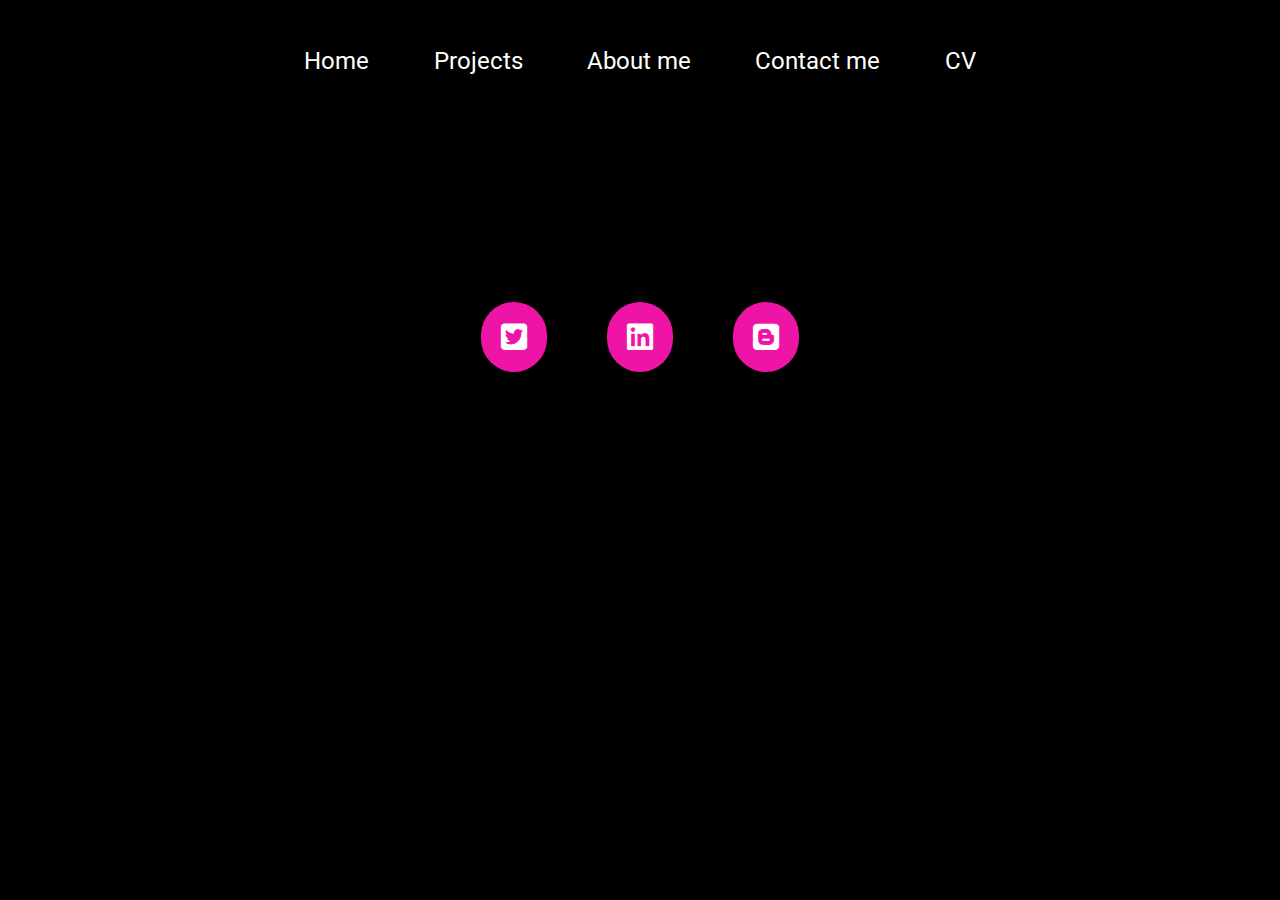
<file: new files/index.html>
<!DOCTYPE html>
<html lang="en">
<head>
    <meta charset="UTF-8">
    <meta http-equiv="X-UA-Compatible" content="IE=edge">
    <meta name="viewport" content="width=device-width, initial-scale=1.0">
    <link rel="stylesheet" href="index.css" type="text/css">
    <link rel="stylesheet" href="https://cdnjs.cloudflare.com/ajax/libs/font-awesome/6.1.1/css/all.min.css">
    <title>Jade Jones</title>
</head>
<body>
    <div class="main-container">
        <div class="item1" class="homepage-header">
            <nav id="main-menu2">
                <ul>
                    <li><a href="index.html">Home</a></li>
                    <li><a href="projects.html">Projects</a></li>
                    <li><a href="about.html">About me</a></li>
                    <li><a href="contact.html">Contact me</a></li>
                    <li><a href="cv.html">CV</a></li>
                </ul>
            </nav>
            <input type="checkbox" id="hamburger-input1" class="burger-shower" />
            <label id="hamburger-menu1" for="hamburger-input1">
                <nav id="sidebar-menu1">
                    <h3>Menu</h3>
                    <ul>
                        <li><a href="index.html">Home</a></li>
                        <li><a href="projects.html">Projects</a></li>
                        <li><a href="about.html">About me</a></li>
                        <li><a href="contact.html">Contact me</a></li>
                        <li><a href="cv.html">CV</a></li>
                    </ul>
                </nav>
            </label>
            <div class="overlay2"></div>
        </div>
        <div class="item2" class="section-main">
            <p> Hi I'm
            </p>
            <h2 id="main-name">Jade</h2>
            <h1>I'm a fullstack developer</h1>
        </div>
        <div class="item 3">
            <Footer>
                <a href="https://twitter.com/codencrypt0" target="_blank" ><i class="fa-brands fa-twitter-square "></i></a>
                <a href="https://www.linkedin.com/in/jadejonesdev" target="_blank"><i class="fa-brands fa-linkedin "></i></a>
                <a href=""></a><i class="fa-brands fa-blogger "></i></a>
            </Footer>
        </div>
    </div>
</body>
</html>
</file>
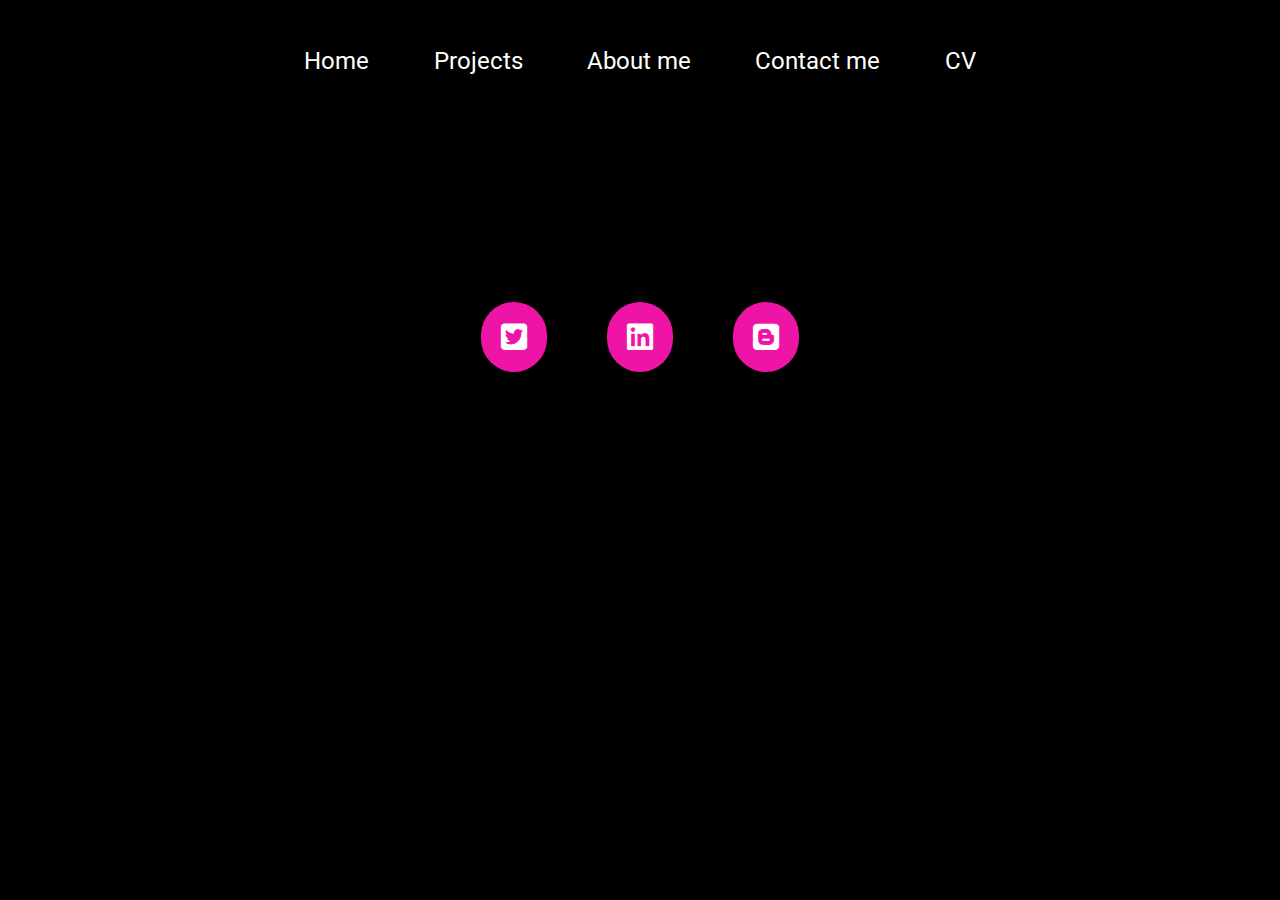
<file: new files/about.html>
<!DOCTYPE html>
<html lang="en">

<head>
    <meta charset="UTF-8">
    <meta http-equiv="X-UA-Compatible" content="IE=edge">
    <meta name="viewport" content="width=device-width, initial-scale=1.0">
    <link rel="stylesheet" href="index.css" type="text/css">
    <link rel="stylesheet" href="https://cdnjs.cloudflare.com/ajax/libs/font-awesome/6.1.1/css/all.min.css">
    <title>About me</title>
</head>

<body>
    <div class="main-container">
        <div class="item1" class="homepage-header">
            <nav id="main-menu2">
                <ul>
                    <li><a href="index.html">Home</a></li>
                    <li><a href="projects.html">Projects</a></li>
                    <li><a href="about.html">About me</a></li>
                    <li><a href="contact.html">Contact me</a></li>
                    <li><a href="cv.html">CV</a></li>
                </ul>
            </nav>
            <input type="checkbox" id="hamburger-input1" class="burger-shower" />
            <label id="hamburger-menu1" for="hamburger-input1">
                <nav id="sidebar-menu1">
                    <h3>Menu</h3>
                    <ul>
                        <li><a href="index.html">Home</a></li>
                        <li><a href="projects.html">Projects</a></li>
                        <li><a href="about.html">About me</a></li>
                        <li><a href="contact.html">Contact me</a></li>
                        <li><a href="cv.html">CV</a></li>
                    </ul>
                </nav>
            </label>
            <div class="overlay2"></div>
        </div>
        <div class="item2" class="section-main">
            <p> Hi I'm
            </p>
            <h2 id="main-name">Jade</h2>
            <h1>I'm a fullstack developer</h1>
        </div>
        <div class="item 3">
            <Footer>
                <a href="https://twitter.com/codencrypt0" target="_blank"><i
                        class="fa-brands fa-twitter-square "></i></a>
                <a href="https://www.linkedin.com/in/jadejonesdev" target="_blank"><i
                        class="fa-brands fa-linkedin "></i></a>
                <a href=""></a><i class="fa-brands fa-blogger "></i></a>
            </Footer>
        </div>
    </div>
</body>

</html>
</file>
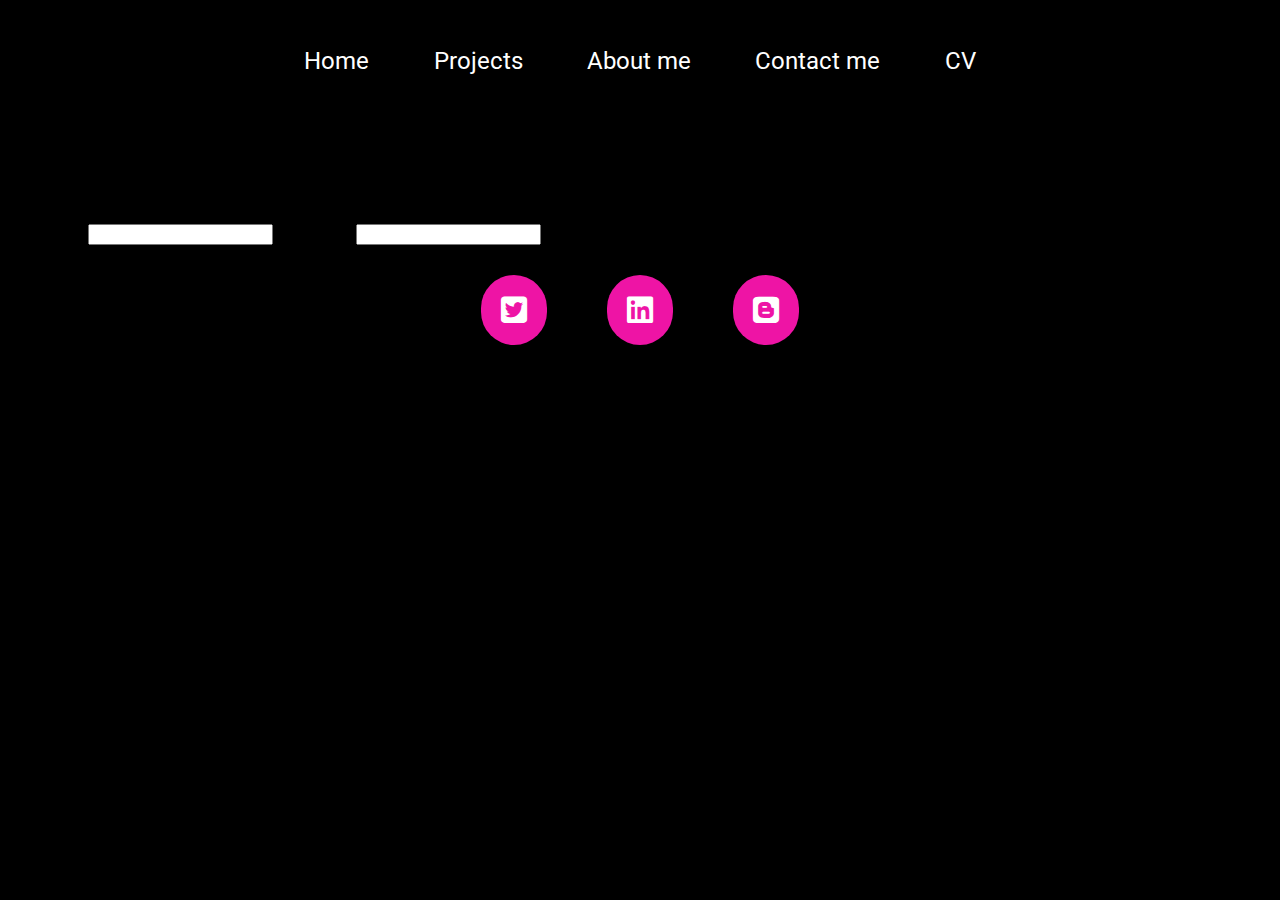
<file: new files/contact.html>
<!DOCTYPE html>
<html lang="en">

<head>
    <meta charset="UTF-8">
    <meta http-equiv="X-UA-Compatible" content="IE=edge">
    <meta name="viewport" content="width=device-width, initial-scale=1.0">
    <link rel="stylesheet" href="index.css" type="text/css">
    <link rel="stylesheet" href="https://cdnjs.cloudflare.com/ajax/libs/font-awesome/6.1.1/css/all.min.css">
    <title>Jade Jones</title>
</head>

<body>
    <div class="main-container">
        <div class="item1" class="homepage-header">
            <nav id="main-menu2">
                <ul>
                    <li><a href="index.html">Home</a></li>
                    <li><a href="projects.html">Projects</a></li>
                    <li><a href="about.html">About me</a></li>
                    <li><a href="contact.html">Contact me</a></li>
                    <li><a href="cv.html">CV</a></li>
                </ul>
            </nav>
            <input type="checkbox" id="hamburger-input1" class="burger-shower" />
            <label id="hamburger-menu1" for="hamburger-input1">
                <nav id="sidebar-menu1">
                    <h3>Menu</h3>
                    <ul>
                        <li><a href="index.html">Home</a></li>
                        <li><a href="projects.html">Projects</a></li>
                        <li><a href="about.html">About me</a></li>
                        <li><a href="contact.html">Contact me</a></li>
                        <li><a href="cv.html">CV</a></li>
                    </ul>
                </nav>
            </label>
            <div class="overlay2"></div>
        </div>
        <div class="container">
            <h1>Contact me </h1>
            <p>I usually respond within 24 hours</p>
    
            <form>
                <label for="name">Your name</label>
                <input type="text" id="name">
    
                <label for="email">Your email</label>
                <input type="email" id="email"><name id="email">
                    <name/name>
                
            </form>
        </div>
    
        <div class="item 3">
            <Footer>
                <a href="https://twitter.com/codencrypt0" target="_blank"><i
                        class="fa-brands fa-twitter-square "></i></a>
                <a href="https://www.linkedin.com/in/jadejonesdev" target="_blank"><i
                        class="fa-brands fa-linkedin "></i></a>
                <a href=""></a><i class="fa-brands fa-blogger "></i></a>
            </Footer>
        </div>
    </div>
</body>

</html>
</file>
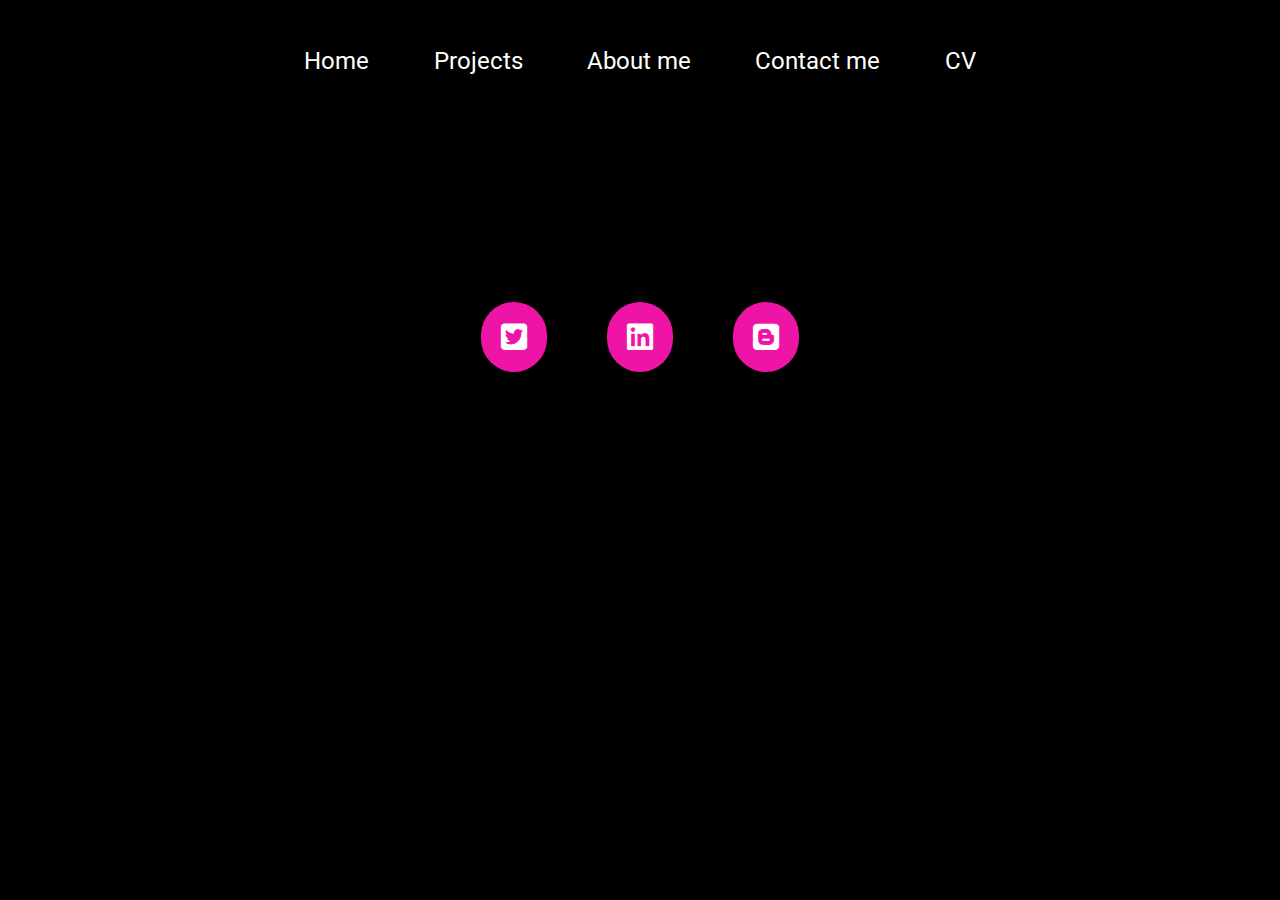
<file: new files/cv.html>
<!DOCTYPE html>
<html lang="en">

<head>
    <meta charset="UTF-8">
    <meta http-equiv="X-UA-Compatible" content="IE=edge">
    <meta name="viewport" content="width=device-width, initial-scale=1.0">
    <link rel="stylesheet" href="index.css" type="text/css">
    <link rel="stylesheet" href="https://cdnjs.cloudflare.com/ajax/libs/font-awesome/6.1.1/css/all.min.css">
    <title>CV</title>
</head>

<body>
    <div class="main-container">
        <div class="item1" class="homepage-header">
            <nav id="main-menu2">
                <ul>
                    <li><a href="index.html">Home</a></li>
                    <li><a href="projects.html">Projects</a></li>
                    <li><a href="about.html">About me</a></li>
                    <li><a href="contact.html">Contact me</a></li>
                    <li><a href="cv.html">CV</a></li>
                </ul>
            </nav>
            <input type="checkbox" id="hamburger-input1" class="burger-shower" />
            <label id="hamburger-menu1" for="hamburger-input1">
                <nav id="sidebar-menu1">
                    <h3>Menu</h3>
                    <ul>
                        <li><a href="index.html">Home</a></li>
                        <li><a href="projects.html">Projects</a></li>
                        <li><a href="about.html">About me</a></li>
                        <li><a href="contact.html">Contact me</a></li>
                        <li><a href="cv.html">CV</a></li>
                    </ul>
                </nav>
            </label>
            <div class="overlay2"></div>
        </div>
        <div class="item2" class="section-main">
            <p> Hi I'm
            </p>
            <h2 id="main-name">Jade</h2>
            <h1>I'm a fullstack developer</h1>
        </div>
        <div class="item 3">
            <Footer>
                <a href="https://twitter.com/codencrypt0" target="_blank"><i
                        class="fa-brands fa-twitter-square "></i></a>
                <a href="https://www.linkedin.com/in/jadejonesdev" target="_blank"><i
                        class="fa-brands fa-linkedin "></i></a>
                <a href=""></a><i class="fa-brands fa-blogger "></i></a>
            </Footer>
        </div>
    </div>
</body>

</html>
</file>
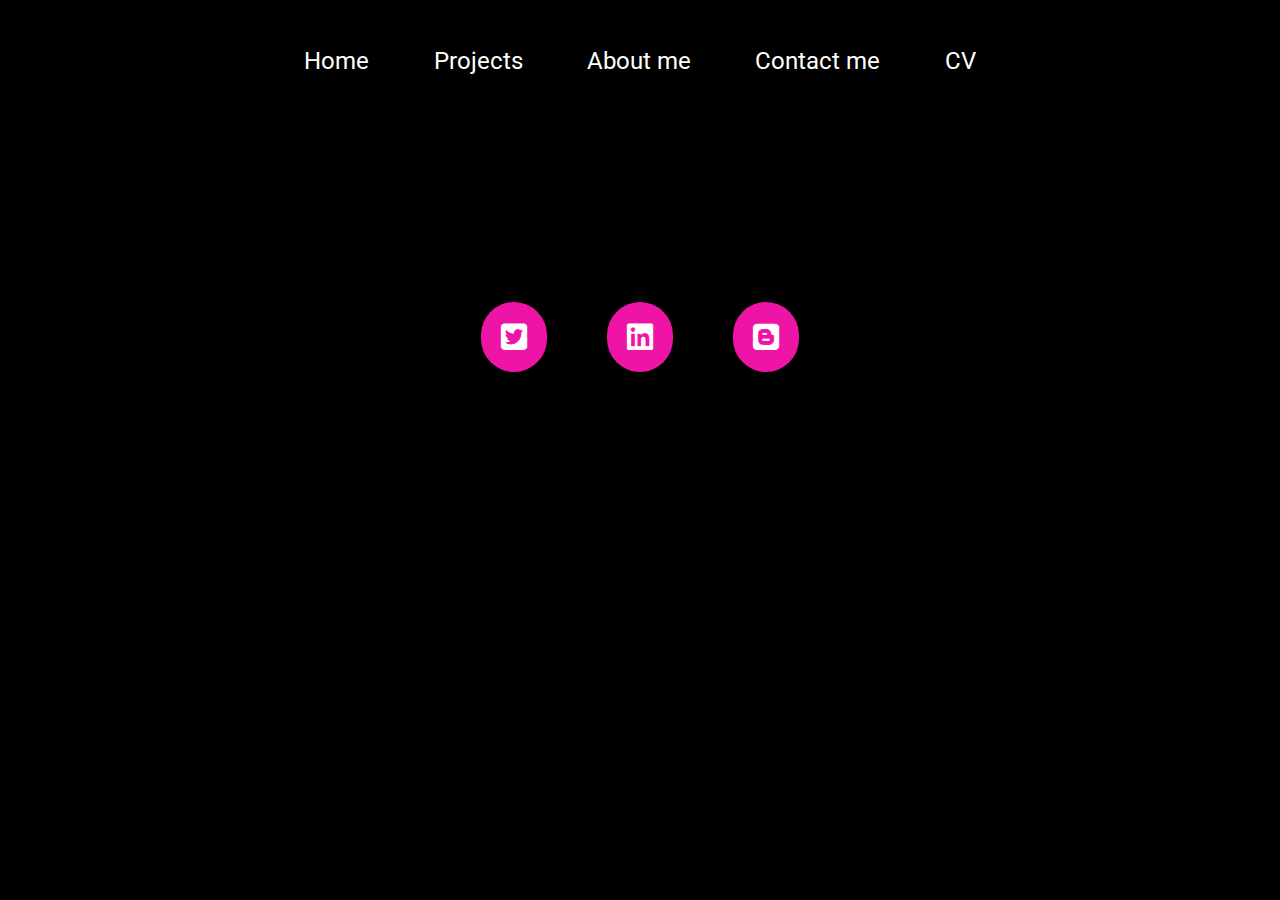
<file: new files/projects.html>
<!DOCTYPE html>
<html lang="en">

<head>
    <meta charset="UTF-8">
    <meta http-equiv="X-UA-Compatible" content="IE=edge">
    <meta name="viewport" content="width=device-width, initial-scale=1.0">
    <link rel="stylesheet" href="index.css" type="text/css">
    <link rel="stylesheet" href="https://cdnjs.cloudflare.com/ajax/libs/font-awesome/6.1.1/css/all.min.css">
    <title>Projects</title>
</head>

<body>
    <div class="main-container">
        <div class="item1" class="homepage-header">
            <nav id="main-menu2">
                <ul>
                    <li><a href="index.html">Home</a></li>
                    <li><a href="projects.html">Projects</a></li>
                    <li><a href="about.html">About me</a></li>
                    <li><a href="contact.html">Contact me</a></li>
                    <li><a href="cv.html">CV</a></li>
                </ul>
            </nav>
            <input type="checkbox" id="hamburger-input1" class="burger-shower" />
            <label id="hamburger-menu1" for="hamburger-input1">
                <nav id="sidebar-menu1">
                    <h3>Menu</h3>
                    <ul>
                        <li><a href="index.html">Home</a></li>
                        <li><a href="projects.html">Projects</a></li>
                        <li><a href="about.html">About me</a></li>
                        <li><a href="contact.html">Contact me</a></li>
                        <li><a href="cv.html">CV</a></li>
                    </ul>
                </nav>
            </label>
            <div class="overlay2"></div>
        </div>
        <div class="item2" class="section-main">
            <p> Hi I'm
            </p>
            <h2 id="main-name">Jade</h2>
            <h1>I'm a fullstack developer</h1>
        </div>
        <div class="item 3">
            <Footer>
                <a href="https://twitter.com/codencrypt0" target="_blank"><i
                        class="fa-brands fa-twitter-square "></i></a>
                <a href="https://www.linkedin.com/in/jadejonesdev" target="_blank"><i
                        class="fa-brands fa-linkedin "></i></a>
                <a href=""></a><i class="fa-brands fa-blogger "></i></a>
            </Footer>
        </div>
    </div>
</body>

</html>
</file>
<file: new files/index.css>
@import url('https://fonts.googleapis.com/css2?family=Roboto:wght@100;400&display=swap');


:root{
 background-color: black;
 margin: 0;
 min-height: 100vh;
 box-sizing:border-box;
 --pink:rgb(238, 20, 165);
 font-family: roboto, sans-serif;
 
}
/* Hamburger and nav bar menu */
.overlay2 {
    position: fixed;
    top: 0;
    left: 0;
    width: 100%;
    height: 100%;
    opacity: 0;
    visibility: hidden;
    transition: opacity .35s, visibility .35s, height .35s;
    overflow: hidden;
    background: black;
    z-index: -1;
}

#main-menu2 {
    display: block;
    height: 100px;
    width: 100%;
    background: black;
    margin: 0px;
    z-index: 9;
}

#main-menu2 ul {
    max-width: 800px;
    width: 100%;
    height: 100%;
    margin: 0px auto;
    padding: 0px;
    display: flex;
    justify-content: space-evenly;
    align-items: center;
    z-index: 9;
}

#main-menu2 li {
    list-style-type: none;
    font-size: 2rem;
}

#main-menu2 a {
    color: white;
    font-size: 1.5rem;
    text-decoration: none;
}

#main-menu2 a:hover {
    text-decoration: underline;
}

#hamburger-input1 {
    display: none;
}

#hamburger-menu1 {
    position: absolute;
    top: 40px;
    right: 30px;
    width: 80px;
    height: 80px;
    display: none;
    border: none;
    padding: 0px;
    margin: 0px;
    font-family: 'Cabin', Sans-serif;
    background: linear-gradient(to bottom,
            white, white 20%,
            black 20%, black 40%,
            white 40%, white 60%,
            black 60%, black 80%,
            white 80%, white 100%);
}

#hamburger-menu1 #sidebar-menu1 {
    visibility: hidden;
    position: fixed;
    top: 0;
    left: -250px;
    width: 200px;
    height: 100%;
    background-color: rgb(238, 20, 165);
    transition: 0.3s;
    padding: 0px 10px;
    box-sizing: border-box;
}

#hamburger-menu1 h3 {
    color: white;
    font-size: 2.2rem;
}

#hamburger-menu1 ul {
    padding-left: 0px;
}

#hamburger-menu1 li {
    list-style-type: none;
    line-height: 3rem;
}

#hamburger-menu1 a {
    color: white;
    font-size: 1.3rem;
    text-decoration: none;
}

#hamburger-menu1 a:hover {
    text-decoration: underline;
}

#hamburger-input1:checked+#hamburger-menu1 #sidebar-menu1 {
    visibility: visible;
    left: 0;
}

#hamburger-input1:checked~.overlay {
    visibility: visible;
    opacity: 0.4;
}

/* Media queries */

/* removed the navbar on mobile */


@media screen and (max-width: 540px) {
    #main-menu2 {
        display: none;
    }

    #hamburger-menu1 {
        display: inline;
    }



@media screen and (min-width: 540px) }



/* header */

/* footer */
footer{
    display:flex;
    justify-content: center;
    font-family: 'Roboto' , sans-serif;
    
    
}

/* icons */

 .fa-twitter-square  {
    margin: 30px;
    font-size: 30px;
    background-color: var(--pink);
    padding: 20px;
    color: white;
    border-radius: 60px;
}

.fa-linkedin {
    margin: 30px;
    font-size: 30px;
    background-color: var(--pink);
    padding: 20px;
    color: white;
    border-radius: 60px;

    }

.fa-blogger {
    margin: 30px;
    font-size: 30px;
    background-color: var(--pink);
    padding: 20px;
    color: white;
    border-radius: 60px;

    }
</file>
